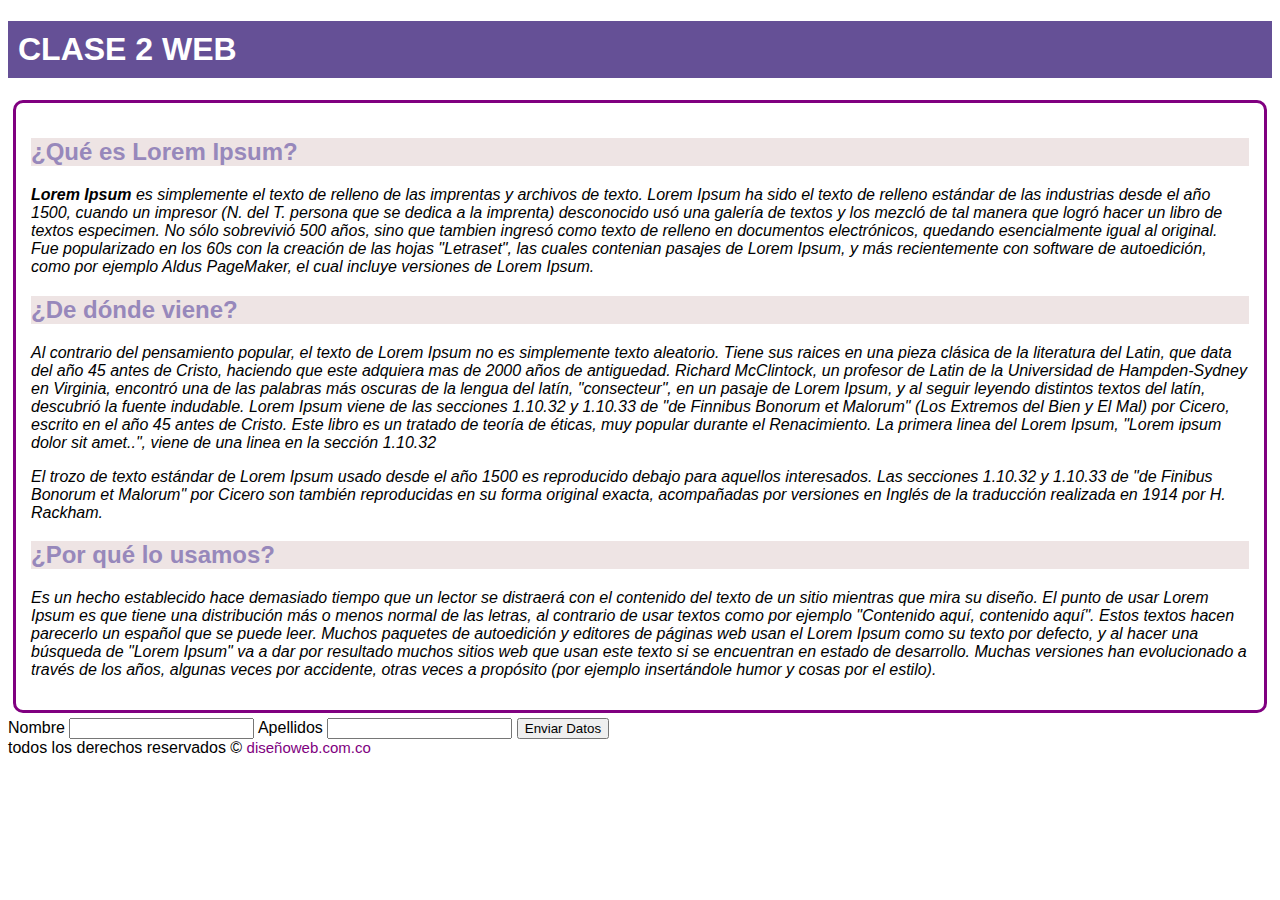
<file: index.html>
<!DOCTYPE html>
<html lang="en">
<head>
    <meta charset="UTF-8">
    <meta http-equiv="X-UA-Compatible" content="IE=edge">
    <meta name="viewport" content="width=device-width, initial-scale=1.0">
    <!-- Aqui se le dice cual es la hoja de estilos, el tipo y archivo que contiene los estilos  -->
    <link rel="stylesheet" type="text/css" href="./styles/estilos.css">
    <title>Clase #2</title>
</head>
<body>
    <h1>CLASE 2 WEB</h1>

    <section id ="descripcion">
        <h2 class="tituloUno">¿Qué es Lorem Ipsum?</h2>
        <p class="parrafoUno"><strong>Lorem Ipsum</strong> es simplemente el texto de relleno de las imprentas 
            y archivos de texto. Lorem Ipsum ha sido el texto de relleno estándar de las 
            industrias desde el año 1500, cuando un impresor (N. del T. persona que se 
            dedica a la imprenta) desconocido usó una galería de textos y los mezcló de tal 
            manera que logró hacer un libro de textos especimen. No sólo sobrevivió 500 años,
             sino que tambien ingresó como texto de relleno en documentos electrónicos, 
             quedando esencialmente igual al original. Fue popularizado en los 60s con la 
             creación de las hojas "Letraset", las cuales contenian pasajes de Lorem Ipsum, 
             y más recientemente con software de autoedición, como por ejemplo Aldus 
             PageMaker, el cual incluye versiones de Lorem Ipsum.
        </p>

        <h2 class="tituloDos">¿De dónde viene?</h2>
        <p class="parrafoDos">
            Al contrario del pensamiento popular, el texto de Lorem Ipsum no es simplemente
             texto aleatorio. Tiene sus raices en una pieza clásica de la literatura del 
             Latin, que data del año 45 antes de Cristo, haciendo que este adquiera mas de 
             2000 años de antiguedad. Richard McClintock, un profesor de Latin de la 
             Universidad de Hampden-Sydney en Virginia, encontró una de las palabras más 
             oscuras de la lengua del latín, "consecteur", en un pasaje de Lorem Ipsum, y 
             al seguir leyendo distintos textos del latín, descubrió la fuente indudable. 
             Lorem Ipsum viene de las secciones 1.10.32 y 1.10.33 de "de Finnibus Bonorum 
             et Malorum" (Los Extremos del Bien y El Mal) por Cicero, escrito en el año 45 
             antes de Cristo. Este libro es un tratado de teoría de éticas, muy popular 
             durante el Renacimiento. La primera linea del Lorem Ipsum, "Lorem ipsum dolor 
             sit amet..", viene de una linea en la sección 1.10.32
        </p>

        <p class="parrafoTres">
            El trozo de texto estándar de Lorem Ipsum usado desde el año 1500 es 
            reproducido debajo para aquellos interesados. Las secciones 1.10.32 y 1.10.33 
            de "de Finibus Bonorum et Malorum" por Cicero son también reproducidas en su 
            forma original exacta, acompañadas por versiones en Inglés de la traducción 
            realizada en 1914 por H. Rackham.
        </p>

        <h2 class="tituloTres">¿Por qué lo usamos?</h2>

        <p class="parrafoCuatro">
            Es un hecho establecido hace demasiado tiempo que un lector se distraerá con 
            el contenido del texto de un sitio mientras que mira su diseño. El punto de 
            usar Lorem Ipsum es que tiene una distribución más o menos normal de las letras,
             al contrario de usar textos como por ejemplo "Contenido aquí, contenido aquí". 
             Estos textos hacen parecerlo un español que se puede leer. Muchos paquetes de 
             autoedición y editores de páginas web usan el Lorem Ipsum como su texto por 
             defecto, y al hacer una búsqueda de "Lorem Ipsum" va a dar por resultado muchos 
             sitios web que usan este texto si se encuentran en estado de desarrollo. 
             Muchas versiones han evolucionado a través de los años, algunas veces por 
             accidente, otras veces a propósito (por ejemplo insertándole humor y cosas por 
             el estilo).
        </p>
    </section>

    <section id="usuario">
        <form>
            <label>Nombre</label>
            <input type="text" name="nombre"/>
            <label>Apellidos</label>
            <input type="text" name="apellidos"/>
            <input type="submit" value="Enviar Datos"/>

        </form>
    </section>

    <footer>
        todos los derechos reservados &copy; <a href="https://example.com">diseñoweb.com.co</a>
    </footer>
</body>
</html>
</file>
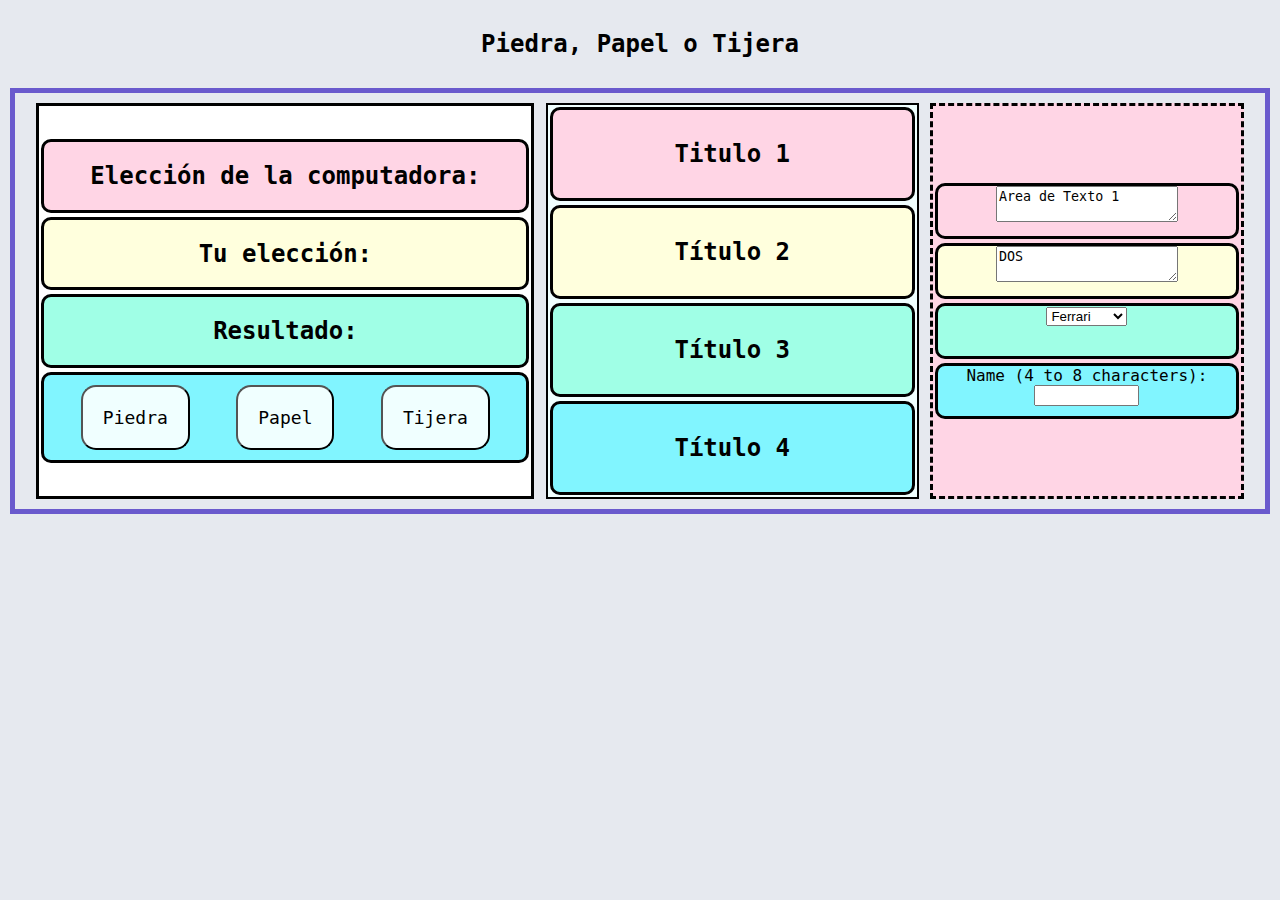
<file: desarrollo web/index.html>
<!DOCTYPE html>
<html lang="en">
<head>
    <meta charset="UTF-8">
    <meta http-equiv="X-UA-Compatible" content="IE=edge">
    <meta name="viewport" content="width=device-width, initial-scale=1.0">
    <link rel="stylesheet" href="ppt.css">
    <script src="app.js" type="module"></script>
    <title>Piedra, Papel o Tijera</title>
</head>
<body>
    <h1>
        <span id="">Piedra, Papel o Tijera </span>
    </h1>
    <main class="contenedorPrincipal">
        
        <section class="containerUno">
            <div class="item">
                <h2>Elección de la computadora: <span id="computer-choice"></span></h2>
            </div>
            <div class="item">
                <h2>Tu elección: <span id="your-choice"></span></h2>
            </div>
            <div class="item">
                <h2>Resultado: <span id="result"></span></h2>
            </div>
            <div class="item juego">
                <button id="piedra">Piedra</button>
                <button id="papel">Papel</button>
                <button id="tijera">Tijera</button>
            </div>
        </section>

        <section class="containerDos">
            <div class="item">
                <h1>
                   <span id="titulo1"> Titulo 1 </span>
                </h1>
            </div>
            <div class="item">
                <h1>Título 2</h1>
            </div>
            <div class="item">
                <h1>Título 3</h1>
            </div>
            <div class="item">
                <h1>Título 4</h1>
            </div>
        </section>

        <section class="containerTres">
            <div class="item">
                <textarea>Area de Texto 1</textarea>
            </div>
            <div class="item">
                <textarea>DOS</textarea>
            </div>
            <div class="item">
                <select name="select">
                    <option value="value1">Lambo</option>
                    <option value="" selected>Ferrari</option>
                    <option value="value3">Mercedez</option>
                </select>
            </div>
            <div class="item">
                <form>
                    <label for="name">Name (4 to 8 characters):</label>
                    <input type="text" id="name" name="name" required
                        minlength="4" maxlength="8" size="10"
                    >
                </form>
            </div>
        </section>

    </main>
    <script src="app.js" charset="utf-8"></script>
</body>
</html>
</file>
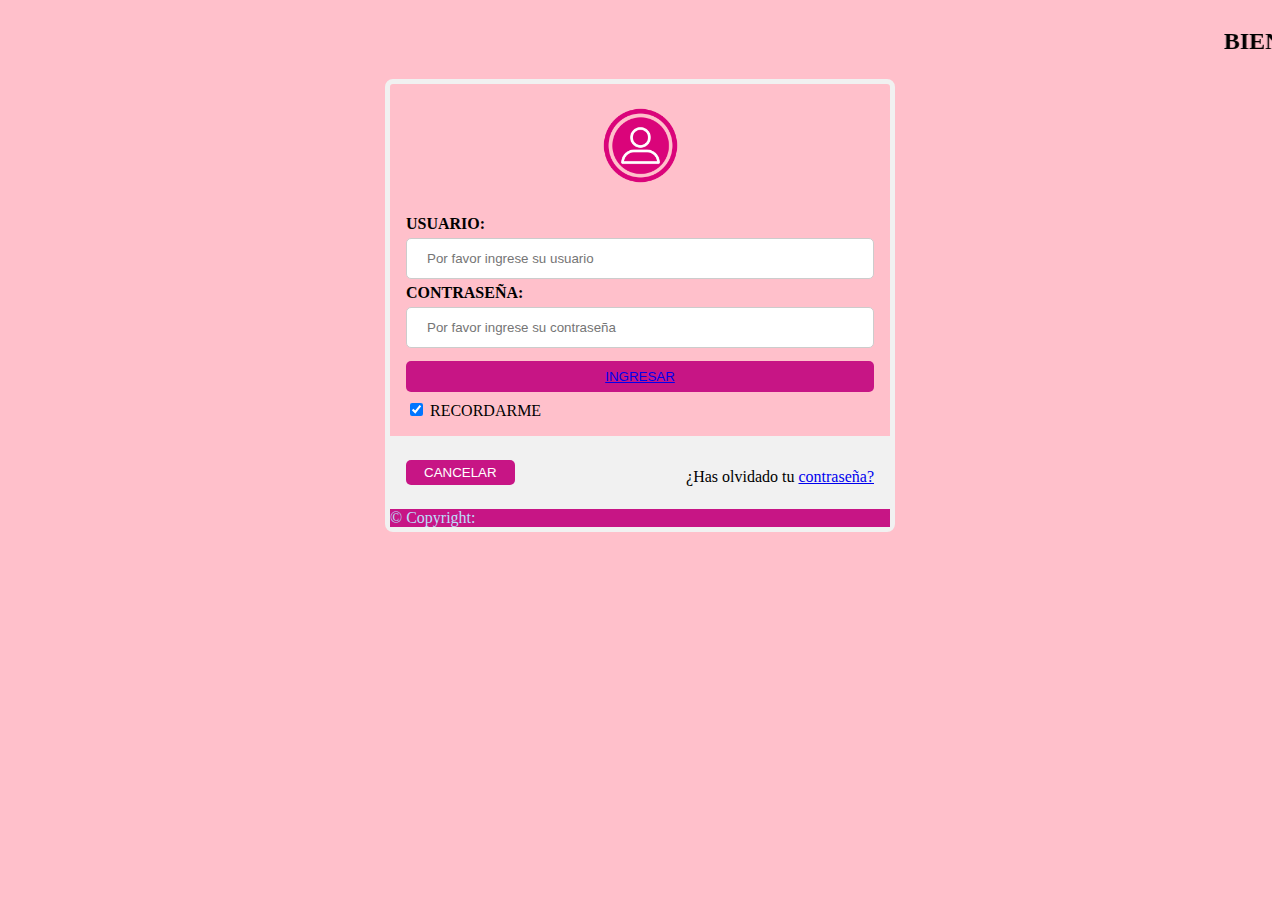
<file: web/index.html>
<!DOCTYPE html>
<html lang="en">
<head>
    <meta charset="UTF-8">
    <meta http-equiv="X-UA-Compatible" content="IE=edge">
    <meta name="viewport" content="width=device-width, initial-scale=1.0">
    <link rel="shortcut icon" href="user.png">
    <title >Curso de Desarrollo web</title>
    <link rel="stylesheet" href="css/master.css">
</head>
<body>
  <marquee>
    <p><h2>BIENVENIDO AL CURSO DE DESARROLLO WEB CON NUEVAS TECNOLOGIÁS</h2> </p>
  </marquee>
    <!-- Formulario simple que enviará una petición GET -->
    <form action="action_page.php" method="post">
      <div class="imgcontainer">
        <img src="user.png" alt="Avatar" class="avatar">
      </div>
    
      <div class="container">
        <label for="uname"><b>USUARIO:</b></label>
        <input type="text" placeholder="Por favor ingrese su usuario" name="uname" required>
    
        <label for="psw"><b>CONTRASEÑA:</b></label>
        <input type="password" placeholder="Por favor ingrese su contraseña" name="psw" required>
    
        <button type="submit"> <a href="desarrollo.html">INGRESAR</a> </button>
        <label>
          <input type="checkbox" checked="checked" name="remember"> RECORDARME
        </label>
      </div>
    
      <div class="container" style="background-color:#f1f1f1">
        <button type="button" class="cancelbtn">CANCELAR</button>
        <span class="psw">¿Has olvidado tu <a href="#">contraseña?</a></span>
      </div>
      
      <div class="copyright" style="background-color: mediumvioletred;">
        <div class="container-fluid" style="background-color: mediumvioletred; color: #bbdefb;">
            ©  Copyright: 
    
        </div>
      </div>
    </form>
</body>
</html>
</file>
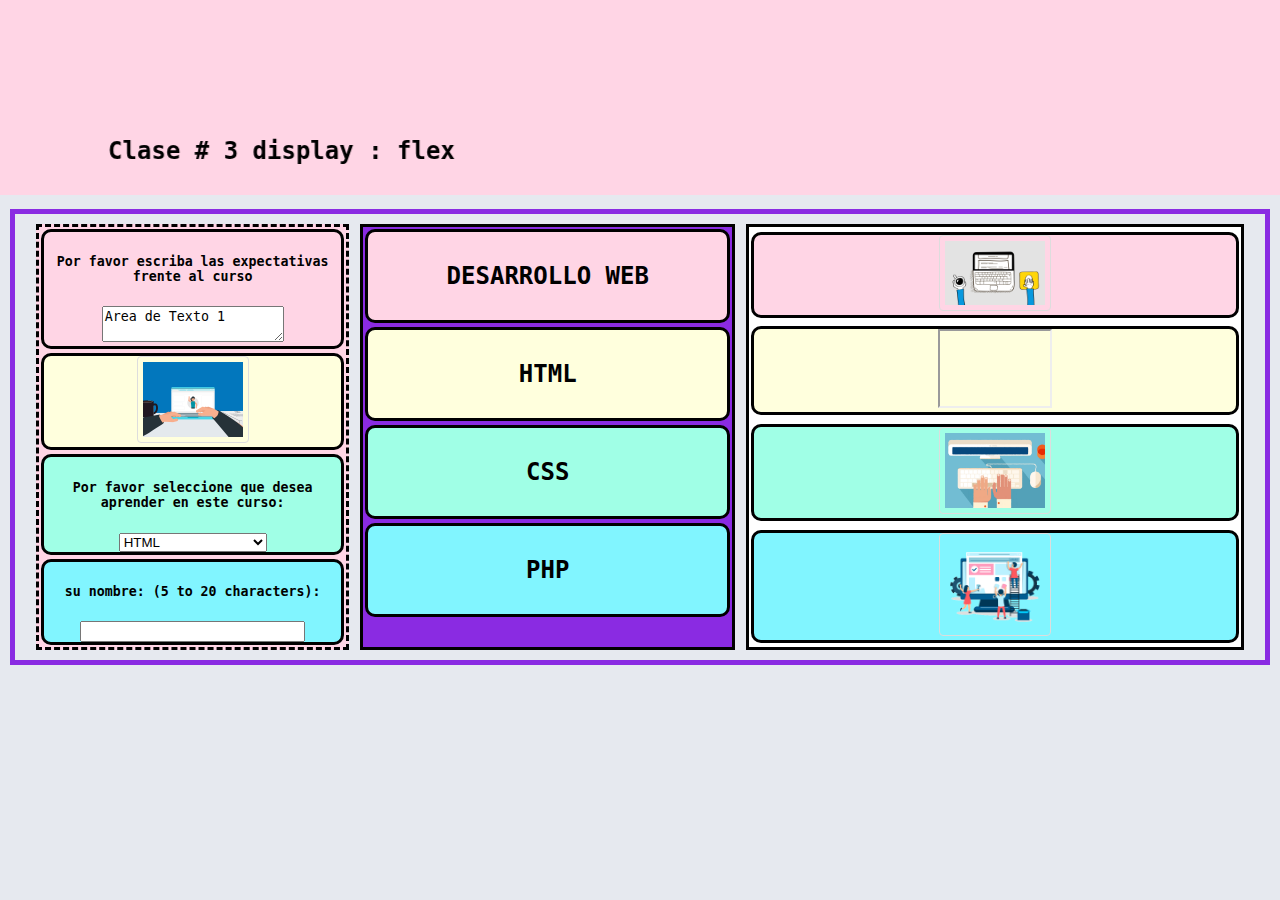
<file: clase 3/CLASE 3.html>
<!DOCTYPE html>
<html lang="en">
<head>
    <meta charset="UTF-8">
    <meta http-equiv="X-UA-Compatible" content="IE=edge">
    <meta name="viewport" content="width=device-width, initial-scale=1.0">
    <link rel="stylesheet" href="css.css">
    <title>CLASE #3</title>
</head>
<body>
    <marquee bgcolor="FFD5E5" direction="right">
        <img src="web.gif" alt="webb">
    <h1>Clase # 3 display : flex</h1>
</marquee>
    <main class="contenedorPrincipal">
        
        <section class="containerUno">
            <div class="item">
                <img src="pag.gif" alt="pagina">
            </div>
            <div class="item">
                <iframe width="110" height="75"
                src="https://www.youtube.com/embed/tgbNymZ7vqY">
                </iframe>
            </div>
            <div class="item">
                <img src="desa.gif" alt="Desarrollo">
            </div>
            <div class="item">
                <img src="web.gif" alt="web">
            </div>
        </section>

        <section class="containerDos">
            <div class="item">
                <h1>DESARROLLO WEB</h1>
            </div>
            <div class="item">
                <h1>HTML</h1>
            </div>
            <div class="item">
                <h1>CSS</h1>
            </div>
            <div class="item">
                <h1>PHP</h1>
            </div>
        </section>

        <section class="containerTres">
            <div class="item">
                <h5>Por favor escriba las expectativas frente al curso</h5>
                <textarea>Area de Texto 1</textarea>
            </div>
            <div class="item">
                <img src="mmm.gif" alt="imgg">
            </div>
            <div class="item">
                <h5>Por favor seleccione que desea aprender en este curso:</h5>
                <select name="select">
                    <option value="value1">DESARROLLO WEB</option>
                    <option value="" selected>HTML</option>
                    <option value="value3">CSS</option>
                    <option value="value3">PHP</option>
                </select>
            </div>
            <div class="item">
                <form>
                    <label for="name"><h5>su nombre: (5 to 20 characters):</h5> </label>
                    <input type="text" id="name" name="name" required
                        minlength="5" maxlength="20" size="25"
                    >
                </form>
            </div>
        </section>

    </main>
</body>
</html>
</file>
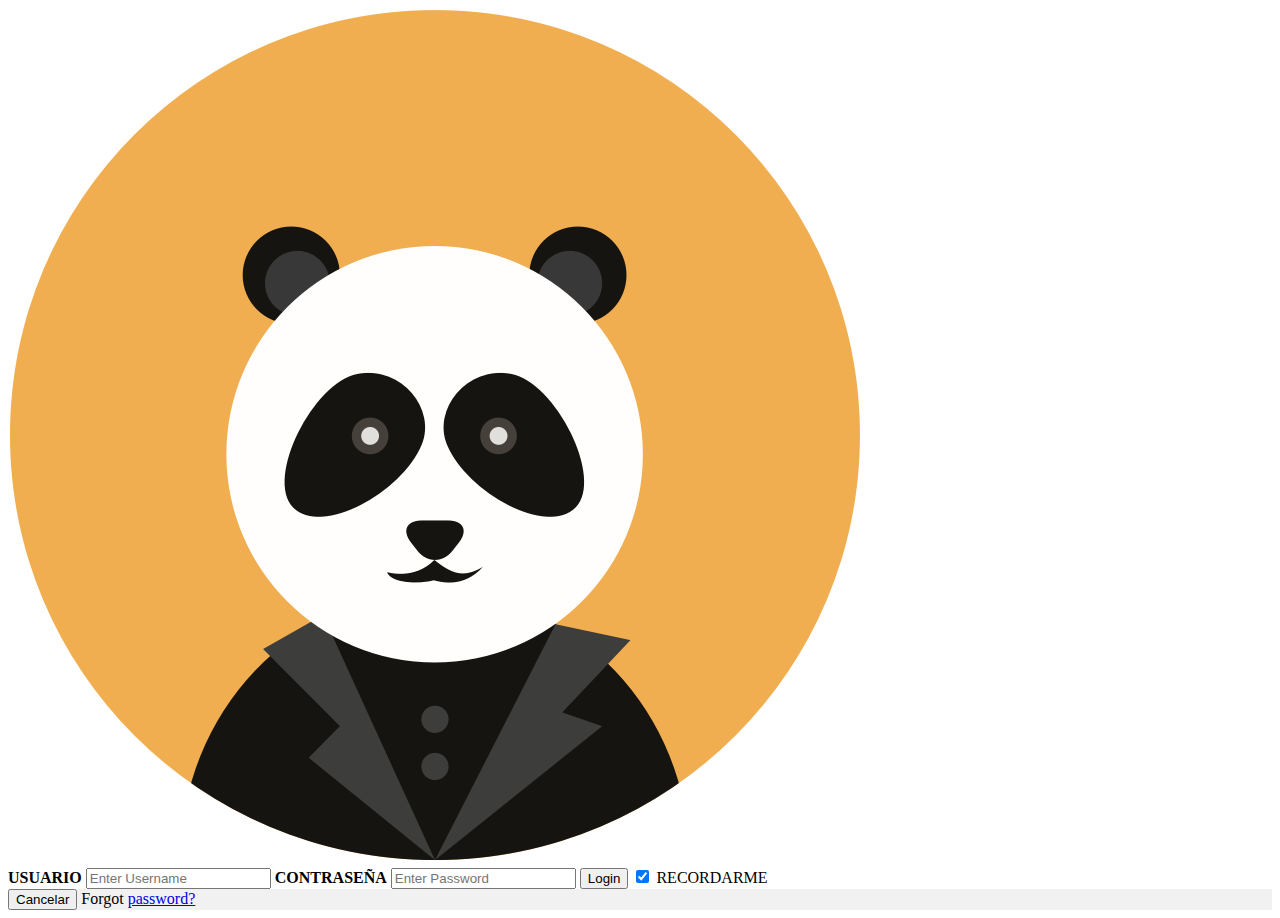
<file: clase 3/loginn.html>
<!DOCTYPE html>
<html lang="en">
<head>
    <meta charset="UTF-8">
    <meta http-equiv="X-UA-Compatible" content="IE=edge">
    <meta name="viewport" content="width=device-width, initial-scale=1.0">
    <link rel="stylesheet" href="CLASE 3.html">
    <title>LOGIN</title>
</head>
<body>
    <form action="action_page.php" method="post">
        <div class="imgcontainer">
          <img src="panda.png" alt="Avatar" class="avatar">
        </div>
      
        <div class="container">
          <label for="uname"><b>USUARIO</b></label>
          <input type="text" placeholder="Enter Username" name="uname" required>
      
          <label for="psw"><b>CONTRASEÑA</b></label>
          <input type="password" placeholder="Enter Password" name="psw" required>
      
          <button type="submit">Login</button>
          <label>
            <input type="checkbox" checked="checked" name="remember"> RECORDARME
          </label>
        </div>
      
        <div class="container" style="background-color:#f1f1f1">
          <button type="button" class="cancelbtn">Cancelar</button>
          <span class="psw">Forgot <a href="#">password?</a></span>
        </div>
      </form>
</body>
</file>
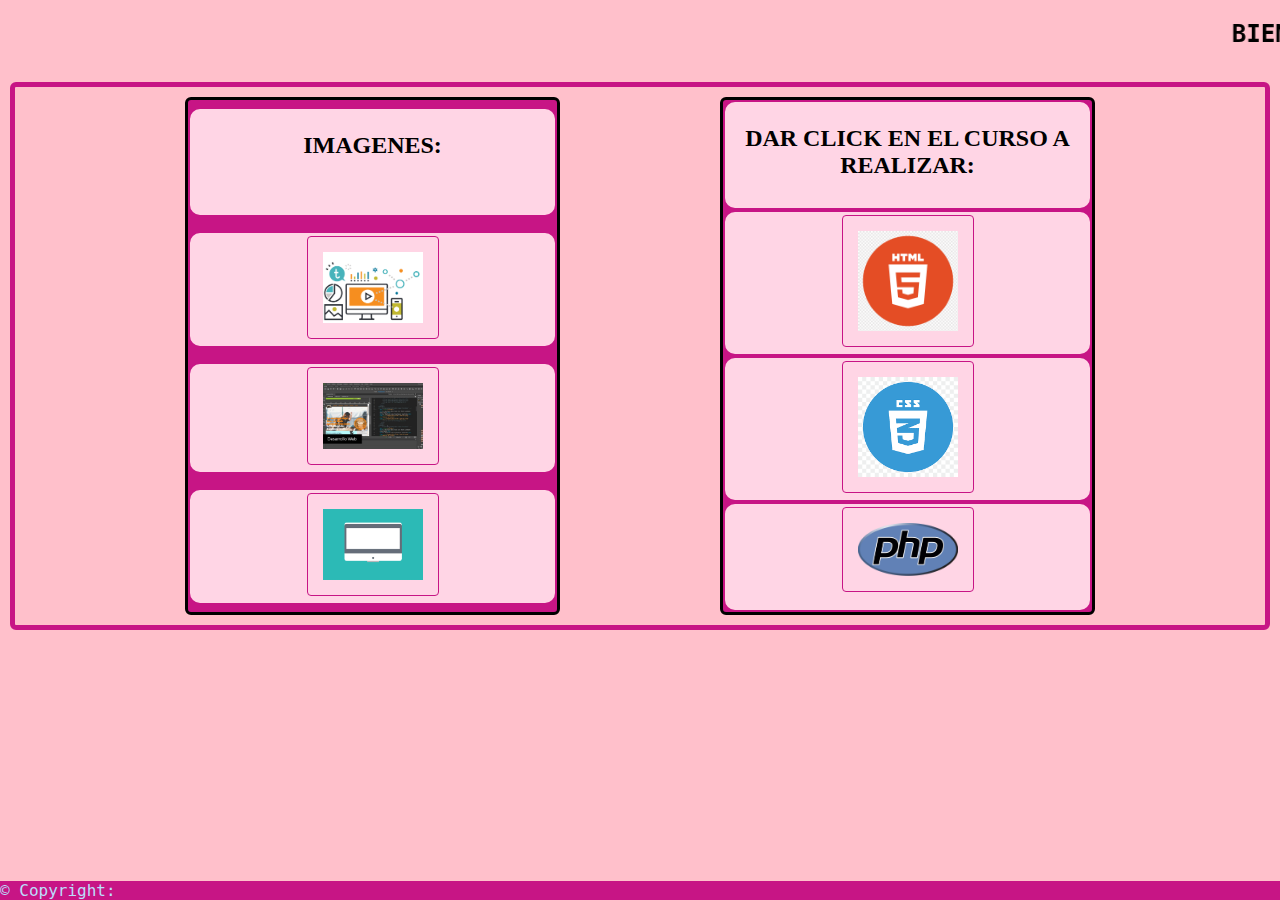
<file: web/desarrollo.html>
<!DOCTYPE html>
<html lang="en">
<head>
    <meta charset="UTF-8">
    <meta http-equiv="X-UA-Compatible" content="IE=edge">
    <meta name="viewport" content="width=device-width, initial-scale=1.0">
    <link rel="shortcut icon" href="user.png">
    <link rel="stylesheet" href="desarrollo.css">
    <title>DESARROLLO WEB</title>
</head>
<body>
    <marquee>
        <p><h2>BIENVENIDO AL CURSO DE DESARROLLO WEB CON NUEVAS TECNOLOGIÁS</h2> </p>
      </marquee>
    <main class="contenedorPrincipal">
        
        <section class="containerUno">
            <div class="item">
                <h2>IMAGENES:</h2>
            </div>
            <div class="item">
                <img src="social.gif" alt="social">
            </div>
            <div class="item">
                <img src="cod.gif" alt="Desarrollo">
            </div>
            <div class="item">
                <img src="diseño.gif" alt="web">
            </div>
        </section>

        <section class="containerDos">
            <div class="item">
                <h2>DAR CLICK EN EL CURSO A REALIZAR:</h2>
            </div>
            <div class="item">
              <a href="https://www.w3schools.com/html/" > <img src="html.png" alt="imgg"> </a>
            </div>
            <div class="item">
             <a href="https://www.w3schools.com/css/default.asp"> <img src="png-transparent-logo-css-css3-thumbnail.png" alt="imgg"> </a>
            </div>
            <div class="item">
             <a href="https://www.w3schools.com/php/default.asp"> <img src="php.png" alt="imgphp"></a>  
            </div>
        </section>

        <footer  style="width:100%; margin-left: 0px;"  >


            <div class="copyright" style="background-color: mediumvioletred;">
                <div class="container-fluid" style="background-color: mediumvioletred; color: #bbdefb;">
                    ©  Copyright: 
            
                </div>
            </div>

    </main>
</body>
</html>
</file>
<file: styles/estilos.css>
/* Selectores*/

/*selector universal *.
   
    se usa para aplicar unas propiedades a todos los elemntos de la pagina web.

*/

*{
    font-family: Verdana, Geneva, Tahoma, sans-serif;
}

/*Selector de etiquetas*/

h1{
    background: rgb(101, 80, 150);
    color: white;
    padding: 10px;
}

h2{

    background: rgb(238, 228, 228);
    color: rgb(151, 136, 187);
}

a{
    text-decoration: none;
    font-size: 15px;
}

footer a{
color: purple;
}

/*selector de id 
    se usa para dar estilo a los componenetes que tienen un id*/


#descripcion{
    padding: 15px;
    margin: 5px;
    border: purple solid;
    border-radius: 10px;
}

/* selector de clase
   usafdos para dar formato a los componentes que tienen asociada una clase*/

.parrafoUno{
    font-style:  italic;
}

.parrafoDos{
    font-style: italic;
}

.parrafoTres{
    font-style: italic;
}
.parrafoCuatro{
    font-style: italic;
}
</file>
<file: desarrollo web/ppt.css>
:root {
    --white: #FFF;
    --gray: #E6E9EF;
    --black: #000;
    --pink: #FFD5E5;
    --yellow: #FFFFDD;
    --teal: #A0FFE6;
    --blue: #81F5FF;
}
body {
    margin: 0;
    background-color: var(--gray);
    font-family: 'Inconsolata', monospace;
  }

  .contenedorPrincipal{
      display: flex;
      
      flex-direction: row;
      align-items: stretch;
      justify-content:space-evenly;

      border: 5px solid slateblue;
      padding: 10px;
      margin: 10px;
  }

  h1 {
    margin:30px;
    text-align: center;
    font-size: 24px;
  }

  .containerUno {
    display: flex;
    flex-direction: column;
    align-items: stretch;
    justify-content: center;
    background: var(--white);
    border: 3px solid var(--black);
    width: 40%;
   
  }
  .containerDos{
      display: flex;
      flex-direction: column;
      background-color: azure;
      border:2px solid var(--black);
      width: 30%;
  }

  .containerTres{
      display: inline-flex;
      flex-direction: column;
      justify-content: center;
      width: 25%;
      background-color: var(--pink);
      border: 3px dashed var(--black);
  }

  .item {
    border: 3px solid var(--black);
    margin: 2px;
    border-radius: 10px;
    min-width: 50px;
    min-height: 50px;
  }

  .item:nth-child(1) {
    background-color: var(--pink);
    text-align: center;
  }

  .item:nth-child(2) {
    background-color: var(--yellow);
    text-align: center;
  }
  
  .item:nth-child(3) {
    background-color: var(--teal);
    text-align: center;
  }
  
  .item:nth-child(4) {
      background-color: var(--blue);
      text-align: center;
  }

  .juego{
    display: flex;
    flex-direction: row;
    justify-content: space-evenly;
  }

  button{
    background-color: azure;
    padding: 20px;
    margin: 10px;
    border-radius: 15px;
    text-align: center;
    font-size: large;
    font-weight: 500;
    font-family: 'Inconsolata', monospace;
  }
</file>
<file: web/css/master.css>
body{
    background:pink;
}

form {
    border: 5px solid #f1f1f1;
    border-radius: 8px;
    margin: 0 auto;
    width: 500px;
  }
  
  
  input[type=text], input[type=password] {
    width: 100%;
    padding: 12px 20px;
    margin: 5px 0;
    display: inline-block;
    border: 1px solid #ccc;
    border-radius: 5px;
    box-sizing: border-box;
  }
  
  button {
    background-color:mediumvioletred;
    color: white;
    padding: 8px 20px;
    margin: 8px 0;
    border: none;
    border-radius: 5px;
    cursor: pointer;
    width: 100%;
  }
  
  button:hover {
    opacity: 0.8;
  }
  
  .cancelbtn {
    width: auto;
    padding: 5px 18px;
    background-color:mediumvioletred;
  }
  
  .imgcontainer {
    text-align: center;
    margin: 24px 0 12px 0;
  }
  
  img.avatar {
    width: 15%;
    border-radius: 8%;
  }

  .container {
    padding: 16px;
  }
  
  span.psw {
    float: right;
    padding-top: 16px;
  }
  
  @media screen and (max-width: 300px) {
    span.psw {
      display: block;
      float: none;
    }
    .cancelbtn {
      width: 100%;
    }
  }
</file>
<file: clase 3/css.css>
:root {
    --white: #FFF;
    --gray: #E6E9EF;
    --black: #000;
    --pink: #FFD5E5;
    --yellow: #FFFFDD;
    --teal: #A0FFE6;
    --blue: #81F5FF;
}
body {
    margin: 0;
    background-color: var(--gray);
    font-family: 'Inconsolata', monospace;
  }

  .contenedorPrincipal{
      display: flex;
      
      flex-direction: row-reverse;
      align-items: stretch;
      justify-content:space-evenly;

      border: 5px solid blueviolet;
      padding: 10px;
      margin: 10px;
  }

  h1 {
    margin:30px;
    color: #000;
    text-align: center;
    font-size: 24px;
  }

  .containerUno {
    display: flex;
    flex-direction: column;
    align-items: stretch;
    justify-content: space-around;
    background: var(--white);
    border: 3px solid var(--black);
    width: 40%;
  
   
  }
  .containerDos{
      display: flex;
      flex-direction: column;
      background-color: blueviolet;
      border: 3px solid var(--black);
      width: 30%;
  }

  .containerTres{
      display: inline-flex;
      flex-direction: column;
      justify-content: space-evenly;
      width: 25%;
      background-color: var(--pink);
      border: 3px dashed var(--black);
  }

  img {
    border: 1px solid #ddd;
    border-radius: 4px;
    padding: 5px;
    width: 100px;
  }

  .item {
    border: 3px solid var(--black);
    margin: 2px;
    border-radius: 10px;
    min-width: 50px;
    min-height: 50px;
  }

  .item:nth-child(1) {
    background-color: var(--pink);
    text-align: center;
  }

  .item:nth-child(2) {
    background-color: var(--yellow);
    text-align: center;
  }
  
  .item:nth-child(3) {
    background-color: var(--teal);
    text-align: center;
  }
  
  .item:nth-child(4) {
      background-color: var(--blue);
      text-align: center;
  }
</file>
<file: web/desarrollo.css>
:root {
    --white: #FFF;
    --gray: #E6E9EF;
    --black: #000;
    --pink: #FFD5E5;
    --yellow: #FFFFDD;
    --teal: #A0FFE6;
    --blue: #81F5FF;
}
body {
    margin: 0;
    background:pink;
    font-family: 'Inconsolata', monospace;
  }

  .contenedorPrincipal{
      display: flex;
      
      flex-direction: row;
      align-items: stretch;
      justify-content:space-evenly;
      border-radius: 6px;

      border: 5px solid mediumvioletred;
      padding: 10px;
      margin: 10px;
      
  }

  h1 {
    margin:30px;
    color: #000;
    text-align: center;
    font-size: 24px;
  }

  .containerUno {
    display: flex;
    flex-direction: column;
    align-items: stretch;
    justify-content: space-around;
    background-color: mediumvioletred;
    border: 3px solid var(--black);
    width: 30%;
    height:auto;
    border-radius: 6px;
    font-family: Verdana;
    size: 5%;
   
  }
  .containerDos{
      display: flex;
      flex-direction: column;
      background-color: mediumvioletred;
      border: 3px solid var(--black);
      width: 30%;
      padding: auto;
      height: auto;
      border-radius: 6px;
      font-family: Verdana;
      size: 5%;
  }


  img {
    border: 1px solid mediumvioletred;
    border-radius: 4px;
    padding: 15px;
    width: 100px;
  }

  .item {
    border: 3px solid var(--pink);
    margin: 2px;
    border-radius: 10px;
    min-width: 100px;
    min-height: 100px;
  }

  .item:nth-child(1) {
    background-color: var(--pink);
    text-align: center;
  }

  .item:nth-child(2) {
    background-color: var(--pink);
    text-align: center;
  }
  
  .item:nth-child(3) {
    background-color: var(--pink);
    text-align: center;
  }
  
  .item:nth-child(4) {
      background-color: var(--pink);
      text-align: center;
  }

  html {
    min-height: 100%;
    position: relative;
  }
  body {
    margin: 0;
    margin-bottom: 10px;
  }
  footer {
    background-color: black;
    position: absolute;
    bottom: 0;
    width: 100%;
    color: white;
  }
</file>
